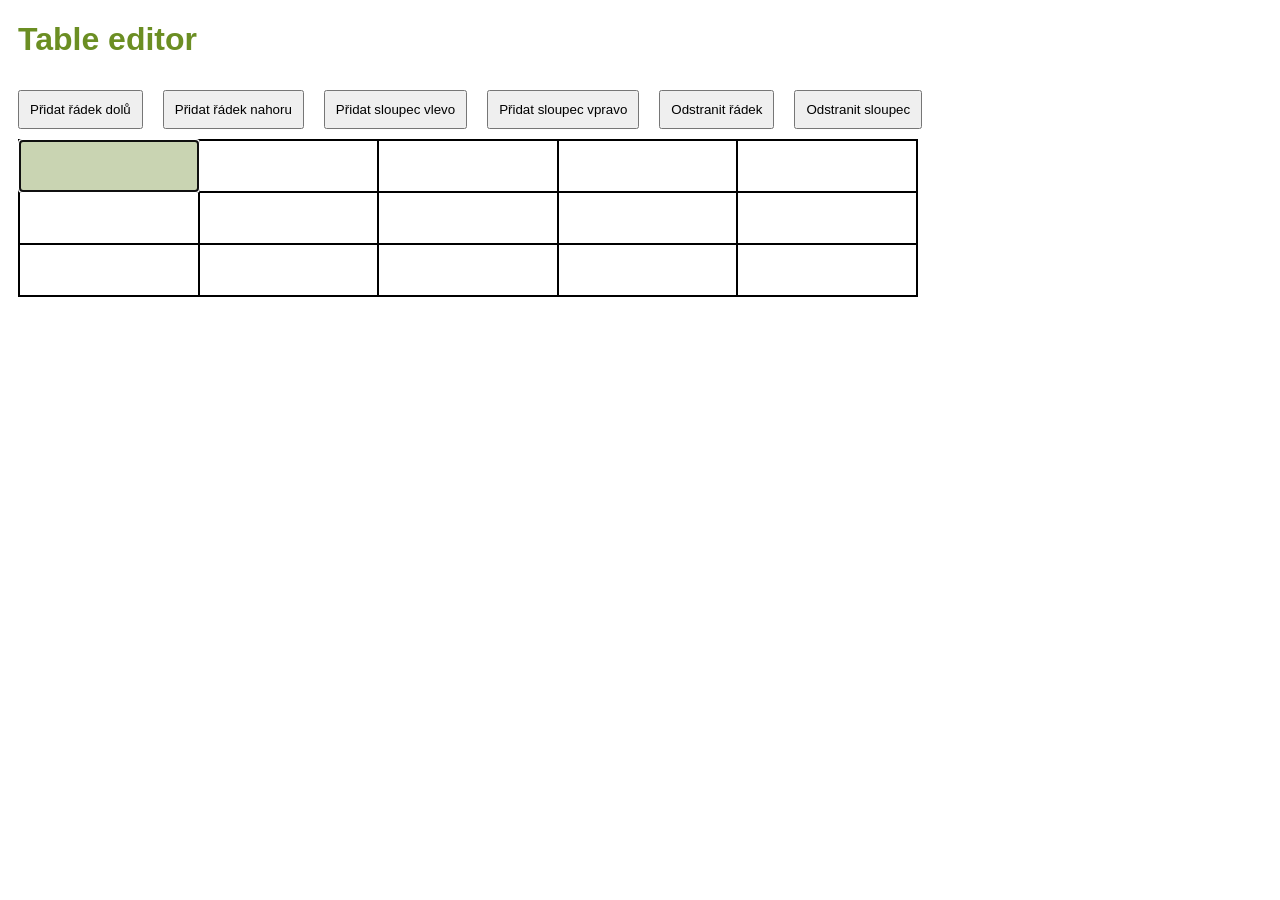
<file: index.html>
<!DOCTYPE html>
<html lang="en">
<head>
    <title>Editor tabulek</title>
    <meta charset="UTF-8">
    <script src="editor-tabulek.js"></script>
    <link rel="stylesheet" href="editor-tabulek.css" type="text/css" />
</head>
<body>
    <div>
        <h1>Table editor</h1>
    </div>
</body>
</html>
</file>
<file: editor-tabulek.css>
table {
    border-spacing:0;
    border: 1px solid black;
    width: 900px;
    margin-left: 10px;
    
}
table td {
    padding:0;
    margin: 0;
}
table td {
    border: 1px solid black;
    height: 50px;
}
table td input {
    padding:0;
    margin: 0;
    width: 100%;
    border: 0px solid transparent;
    height: 100%;
}

input:focus {
    background-color:rgb(201, 212, 178);
}

button {
    padding: 10px;
    margin: 10px;
}

h1 {
    font-family: 'Gill Sans', 'Gill Sans MT', Calibri, 'Trebuchet MS', sans-serif;
    color: olivedrab;
    margin-left: 10px;
}
</file>
